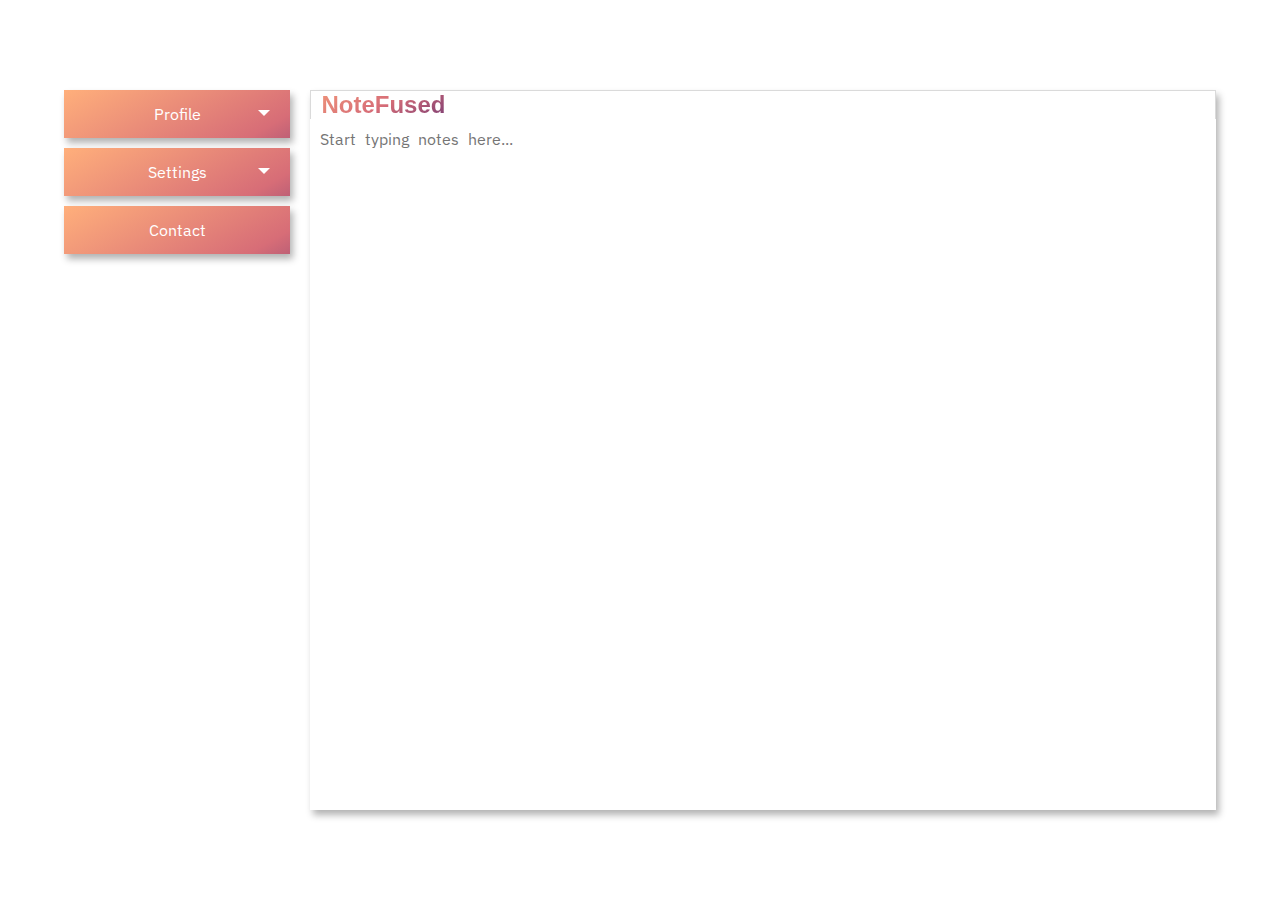
<file: index.html>
<!DOCTYPE html>
<html lang="en">

<head>
    <meta charset="UTF-8">
    <meta name="viewport" content="width=device-width, initial-scale=1.0">
    <title>NoteFused</title>
    <link rel="stylesheet" href="https://use.fontawesome.com/releases/v5.0.7/css/all.css">
    <link rel="stylesheet" href="styles/main.css">
    <link rel="stylesheet" href="styles/side2.css">
    <link rel="stylesheet" href="styles/login.css">
    <link rel="stylesheet" href="styles/form.css">

    <script src="https://cdnjs.cloudflare.com/ajax/libs/jquery/3.4.1/jquery.min.js"></script>


</head>

<body>
    <div class="container">
        <div class="sidebar">
            <ul class="top">
                <li>
                    <button class="parentButton" onclick="showChild(this)" id="p1">Profile</button>
                    <ul class="drp" id="drp1">
                        <li><button class="childButton" onclick="openForm()">Login</button></li>
                        <li><button class="childButton" onclick="goToReg()">Register</button></li>

                    </ul>
                </li>
                <li>
                    <button class="parentButton" onclick="showChild(this)" id="p2">Settings</button>
                    <div class="drp" id="drp2">
                        <input type="button" value="Log In" class="childButton">
                    </div>
                </li>
                <li>
                    <a href="contact.html"><button class="last-parent" onclick="showChild(this)"
                            id="p3">Contact</button></a>
                    <!-- <div class="drp" id="drp3">
                        <input type="button" value="Log In" class="childButton">

                    </div> -->

                </li>
            </ul>
        </div>
        <div class="editor">
            <div class="bar">
                <div class="title">
                    <a href="index.html">NoteFused</a>
                </div>
                <div class="btns">
                    <button onclick="openForm()" id="ham">&#9776</button>
                </div>
            </div>
            <div class="notepad">
                <textarea name="" id="pad" spellcheck="false" placeholder="Start typing notes here..."></textarea>
            </div>

        </div>
    </div>
    <div id="disableDiv">


    </div>
    <div class="loginform" id="loginForm">
        <button id="close" onclick="closeForm()">x</button>
        <form action="" id="">
            <h1 class="form-heading">Login</h1>
            <div class="input-sec">
                <input type="text" name="" id="unamebox">
                <span data-placeholder="username"></span>
            </div>
            <div class="input-sec">
                <input type="password" name="" id="passbox">
                <span data-placeholder="password"></span>
            </div>
            <div class="button-holder">
                <input type="submit" value="Login" class="subBtn">
            </div>
            <div class="bottomText">
                Don't have an account? <a href="reg.html">Register Now</a>
            </div>

        </form>
    </div>
    <script>

        function hideChild() {
            document.getElementById("drp1").display = "none";

        }
        function openForm() {
            document.getElementById("disableDiv").style.display = "block";
            document.getElementById("loginForm").style.display = "block";
        }

        function closeForm() {
            document.getElementById("unamebox").value = "";
            document.getElementById("passbox").value = "";
            $(".input-sec input").removeClass('focus');
            document.getElementById("disableDiv").style.display = "none";
            document.getElementById("loginForm").style.display = "none";
        }

        function goToReg() {
            window.location.href = "reg.html";
        }
        function showChild(ele) {
            var id = ele.id;
            if (id == "p1") {
                document.getElementById("drp1").style.display = "block";
                document.getElementById("drp1").focus();
                document.getElementById("drp2").style.display = "none";
                document.getElementById("drp3").style.display = "none";
            }
            if (id == "p2") {
                document.getElementById("drp2").style.display = "block";
                document.getElementById("drp2").focus();
                document.getElementById("drp1").style.display = "none";
                document.getElementById("drp3").style.display = "none";
            }
            if (id == "p3") {
                document.getElementById("drp3").style.display = "block";
                document.getElementById("drp3").focus();
                document.getElementById("drp1").style.display = "none";
                document.getElementById("drp2").style.display = "none";
            }

        }


        $(".input-sec input").on("focus", function () {
            $(this).addClass("focus");
        });
        $(".input-sec input").on("blur", function () {
            if ($(this).val() == "") {
                $(this).removeClass('focus');
            }
        });


    </script>
</body>

</html>
</file>
<file: styles/main.css>
@import url('https://fonts.googleapis.com/css?family=IBM+Plex+Sans&display=swap');
:root {
    --edsetH: 0px;
}

* {
    margin: 0;
    padding: 0;
    box-sizing: border-box;
    text-decoration: none;
    font-family: 'IBM Plex Sans';
}
html {
    -ms-overflow-style: -ms-autohiding-scrollbar; /*to hide scrollbar in IE*/
    /* overflow: hidden; */
}

.container {
    display: flex;
    position: absolute;
    width: 90%;
    height: 80vh;
    background-color: white;
    top: 50%;
    left: 50%;
    transform: translate(-50%, -50%);
    z-index: -1;
}
.sidebar {
    width: 20%;
    margin-right: 20px;
    height: 80vh;
    display: inline-block;
}
#drp1,
#drp2 {
    display: none;
}

.editor {
    display: inline-block;
    /* position: absolute; */
    position: relative;
    width: 80%;
    height: 80vh;
    background-color: white;
    /* top: 50%;
    left: 50%; */
    /* transform: translate(-50%,-50%); */
    box-shadow: 3px 5px 7px rgba(0, 0, 0, 0.3);
    overflow: hidden;
}

.bar {
    width: 100%;
    border: 1px solid rgb(218, 218, 218);
    border-bottom: none;
}
.head-bar {
    width: 100%;
    height: 48px;
    display: flex;
    align-items: center;
    justify-content: space-between;
}

.title {
    width: fit-content;
}
.title a {
    display: inline-block;
    color: #d76d77; /*if gradient fails*/
    font-size: 1.5em;
    font-weight: 900;
    font-family: sans-serif;
    background: -webkit-linear-gradient(
        120deg,
        #3a1c71,
        #d76d77,
        #ffaf7b
    ); /*this and bottom few lines are for gradient text*/
    -webkit-background-clip: text;
    background-clip: text;
    -webkit-text-fill-color: transparent;
    background-position: center;
    background-size: 200%;
}
.title:hover {
    background-position: right;
}

#ham {
    background: none;
    width: 32px;
    height: 32px;
    line-height: 32px;
    outline: none;
    border: none;
    font-size: 1.5em;
    background: -webkit-linear-gradient(
        120deg,
        #3a1c71,
        #d76d77,
        #ffaf7b
    ); /*this and bottom few lines are for gradient text*/
    -webkit-background-clip: text;
    background-clip: text;
    -webkit-text-fill-color: transparent;
}

#ham:focus {
    outline: none;
}
#expand {
    width: 32px;
    height: 32px;
    outline: none;
    border: none;
    background-color: white;
    margin-right: 10px;
}

#expand svg {
    fill: #d76d77;
    transition: 0.2s;
    cursor: pointer;
    transform: scale(0.8);
    -webkit-tap-highlight-color: transparent;
}

#expand:hover svg {
    fill: #3a1c71;
}
.edit-settings {
    display: none;
    margin: 0 7px 5px;
    color: #aaa;
}

.sub-settings {
    display: inline-block;
    margin: 0 5px 5px;
    padding: 5px;
    border: 1px solid #eee;
    border-radius: 5px;
}

.sep-div {
    display: inline-block;
}
.sep-div input[type='radio'] {
    margin-right: 3px;
}

.sep-div select {
    border: 1px solid #dedede;
}

.sep-div input[type='text'] {
    border: 1px solid #eee;
    outline: none;
    padding: 2px;
    color: #aaa;
}

.sep-div select,
.sep-div select option {
    color: #aaa;
    outline: none;
}

.fuse {
    width: 100%;
    height: calc(80vh - var(--edsetH));
    outline: none;
    resize: none;
    background-color: transparent;
    border: 1px solid rgb(218, 218, 218);
    border-bottom: none;
    /* position: relative; */
}
textarea {
    width: 100%;
    height: 100%;
    outline: none;
    resize: none;
    border: none;
    background-color: transparent;
    padding: 10px;
    font-size: 1em;
    font-family: 'IBM Plex Sans';
    word-spacing: 0.3em;
    text-align: justify;
}

.mini-container {
    /* position: absolute; */
    width: 100%;
    height: fit-content;
    /* top: 40%;
    transform: translateY(-60%); */
    padding: 40px;
    margin-top: 50px;
    /* background-color: #ffaf7b; */
}

.alter-options {
    position: absolute;
    bottom: 15px;
    right: 25px;
}
.option-toggler {
    display: none;
}
#createNewLink,
#createNewFile,
#createNewNote,
#expandOptions {
    background: transparent;
    border: none;
    outline: none;
    width: 40px;
    height: 40px;
    background-color: #3a1c71;
    border-radius: 50%;
    margin: 10px 0;
    box-shadow: 1px 3px 7px -2px rgba(0, 0, 0, 0.9);
    background: -webkit-linear-gradient(120deg, #3a1c71, #d76d77, #ffaf7b);
    background-size: 1000%;
    background-position: left;
    padding: 5px;
    transition: 0.2s linear;
}
#createNewLink i,
#createNewFile i,
#createNewNote i,
#expandOptions i {
    color: white;
    font-size: 1.5em;
}
#createNewLink:hover,
#createNewFile:hover,
#createNewNote:hover,
#expandOptions:hover {
    transform: scale(1.1);
    box-shadow: 3px 3px 10px -2px rgba(0, 0, 0, 0.8);
    background-position: right;
}

#createNewLink[title] {
    background-color: white;
    border: none;
    color: #3a1c71;
}

@media only screen and (max-width: 1000px) {
    .sidebar {
        display: none;
    }
    .editor {
        width: 100%;
    }
    .mini-container {
        padding: 20px;
        margin-top: 0px;
    }
}
@media only screen and (max-height: 400px) {
    .alter-options {
        display: none;
    }
}

@media only screen and (min-width: 1000px) {
    #ham {
        display: none;
    }
    .title {
        padding-left: 10px;
    }
}
</file>
<file: styles/side2.css>
.top li {
    list-style: none;
    margin: 0px;
    margin-bottom: 10px;
}

.drp {
    display: none;
    /* transition: 0.3s; */
}

.parentButton,
.last-parent {
    width: 100%;
    height: 48px;
    text-align: center;
    line-height: 48px;
    color: white;
    background: -webkit-linear-gradient(120deg, #3a1c71, #d76d77, #ffaf7b);
    background: -ms-linear-gradient(120deg, #3a1c71, #d76d77, #ffaf7b);
    background-position: left;
    background-size: 200%;
    transition: all 0.7s ease;
    overflow: hidden;
    border: none;
    box-shadow: 3px 5px 7px rgba(0, 0, 0, 0.3);
    font-size: 1em;
    position: relative;
    outline: none;
}
.last-parent {
    cursor: pointer;
}
.parentButton::after {
    content: '';
    position: absolute;
    top: 20px;
    right: 20px;
    border: 6px solid;
    border-color: #ffffff transparent transparent transparent;
    pointer-events: none;
}
.parentButton:hover,
.last-parent:hover {
    background-position: right;
}

.parentButton:focus {
    box-shadow: 0px 0px 7px rgba(0, 0, 0, 0.3);
    background-position: center;
}

.parentButton:focus + .drp {
    /* display: block; */
}

.childButton {
    width: 100%;
    height: 40px;
    text-align: center;
    line-height: 40px;
    color: #575757;
    background-size: 200%;
    transition: all 0.7s ease;
    overflow: hidden;
    border: none;
    /*     box-shadow: 2px 2px 2px rgba(0,0,0,0.10);*/
    background: -webkit-linear-gradient(120deg, #bdbdbd, #ffffff);
    background: -ms-linear-gradient(120deg, #bdbdbd, #ffffff);

    background-position: left;
    background-size: 200%;
    transition: 0.2s linear;
    font-size: 0.9em;
    outline: none;
}
.childButton:hover {
    /* background-position: center; */
    color: #d76d77;
    font-size: 1em;
    font-weight: 700;
}
.childButton:focus,
.parentButton:focus {
    outline: none;
}

.top li input[type='button']:focus {
    outline: none;
}

.drp li {
    margin: 0;
    /* box-shadow: 2px 2px 2px rgba(0,0,0,0.10); */
}
</file>
<file: styles/login.css>
html {
    -ms-overflow-style: -ms-autohiding-scrollbar;
}
#disableDiv {
    position: fixed;
    padding: 0;
    margin: 0;
    top: 0;
    left: 0;
    width: 100%;
    height: 100%;
    opacity: 0.7;
    background-color: black;
    z-index: 40;
    display: none;
}

.loginform {
    padding: 25px;
    padding-top: 5px;
    position: absolute;
    display: none;
    /* max-height: 400px; */
    max-width: 350px;
    min-width: 350px;
    /* min-height: 500px; */
    background-color: white;
    top: 50%;
    left: 50%;
    transform: translate(-50%, -50%);
    z-index: 45;
    box-shadow: 0px 0px 5px rgba(0, 0, 0, 0.2);
    border-radius: 0px;
}
#close {
    position: relative;
    top: -5px;
    left: 306px;
    background: none;
    border: none;
    outline: none;
    font-size: 20px;
}
</file>
<file: styles/form.css>
@import url('https://fonts.googleapis.com/css?family=IBM+Plex+Sans&display=swap');

* {
    font-family: 'IBM Plex Sans';
    word-spacing: 0.15em;
}
.warn {
    padding: 0 5px;
    width: 100%;
    color: #d76d77;
}
.headingz {
    display: flex;
    width: 100%;
    background-color: rgb(255, 255, 255);
    vertical-align: middle;
    height: 50px;
}
.headingz > div {
    line-height: 50px;
}
.headingz > div:first-child {
    /* width: 50%;
    text-align: right; */
    background: -webkit-linear-gradient(120deg, #3a1c71, #d76d77, #ffaf7b);
    background: linear-gradient(-120deg, #3a1c71, #d76d77, #ffaf7b);

    /*background: -ms-linear-gradient(120deg,#3a1c71 , #d76d77 , #ffaf7b);*/
    -webkit-background-clip: text;
    background-clip: text;
    -webkit-text-fill-color: transparent;
    font-size: 1.5em;
    font-weight: 900;
}
.headingz > div:last-child {
    font-size: 1.2em;
}
.form-heading {
    text-align: center;
    margin-bottom: 45px;
    background: -webkit-linear-gradient(120deg, #3a1c71, #d76d77, #ffaf7b);

    -webkit-background-clip: text;
    background-clip: text;
    -webkit-text-fill-color: transparent;
}
.input-sec {
    border-bottom: 2px solid #adadad;
    position: relative;
    margin: 30px 0 5px 0;
    z-index: 1;
}
.input-sec input {
    font-size: 16px;
    color: #333;
    border: none;
    width: 100%;
    outline: none;
    padding: 0 5px;
    height: 40px;
    background: none;
}
.input-sec span::before {
    content: attr(data-placeholder);
    position: absolute;
    left: 5px;
    top: 10px;
    /* color:#adadad; */
    color: #adadad;
    z-index: -1;
    transition: 0.3s;
    text-transform: uppercase;
    font-size: smaller;
}
.input-sec span::after {
    content: '';
    position: absolute;
    width: 0%;
    height: 3px;
    left: 0px;
    top: 39.5px;
    background: -webkit-linear-gradient(120deg, #3a1c71, #d76d77, #ffaf7b);
    background: -ms-linear-gradient(120deg, #3a1c71, #d76d77, #ffaf7b);

    z-index: 2;
    transition: 0.3s;
}
.input-sec input:focus + span::before {
    top: -15px;
}

.input-sec input:focus + span::after {
    width: 100%;
}

.focus + span::before {
    top: -15px;
}
/*this is a way to show error message in placeholder*/
/* .redfocus + span::before
{
    color: #d76d77;
    content: attr(data-placeholder) ' can not be empty';
}
 */
.focus + span::after {
    width: 100%;
}
.warn + span::before {
    color: #d76d77;
}
.button-holder {
    margin-top: 45px;
    display: flex;
}
.gap {
    display: block;
    width: 20px;
}

.resBtn {
    width: 100%;
    height: 48px;
    border: none;
    outline: none;
    background: -webkit-linear-gradient(-120deg, #bdbdbd, #ffffff);
    background: -ms-linear-gradient(-120deg, #bdbdbd, #ffffff);
    background-size: 200%;
    background-position: left;
    transition: 0.5s;
    color: #555;
    font-size: 18px;
    /* margin: 5px; */
    margin-bottom: 10px;
    cursor: pointer;
    box-shadow: 3px 4px 7px rgba(0, 0, 0, 0.3);
    /* border: 1px solid #ddd; */
}
.subBtn {
    width: 100%;
    height: 48px;
    border: none;
    outline: none;
    background: -webkit-linear-gradient(120deg, #3a1c71, #d76d77, #ffaf7b);
    background: -ms-linear-gradient(120deg, #3a1c71, #d76d77, #ffaf7b);

    background-size: 200%;
    background-position: left;
    transition: 0.5s;
    color: #fff;
    font-size: 18px;
    /* margin: 5px; */
    margin-bottom: 30px;
    cursor: pointer;
    box-shadow: 3px 5px 7px rgba(0, 0, 0, 0.3);
}
.subBtn:hover {
    background-position: right;
}
.resBtn:hover {
    background-position: right;
    /* color: #d76d77; */
}

.bottomText {
    text-align: center;
}
</file>
